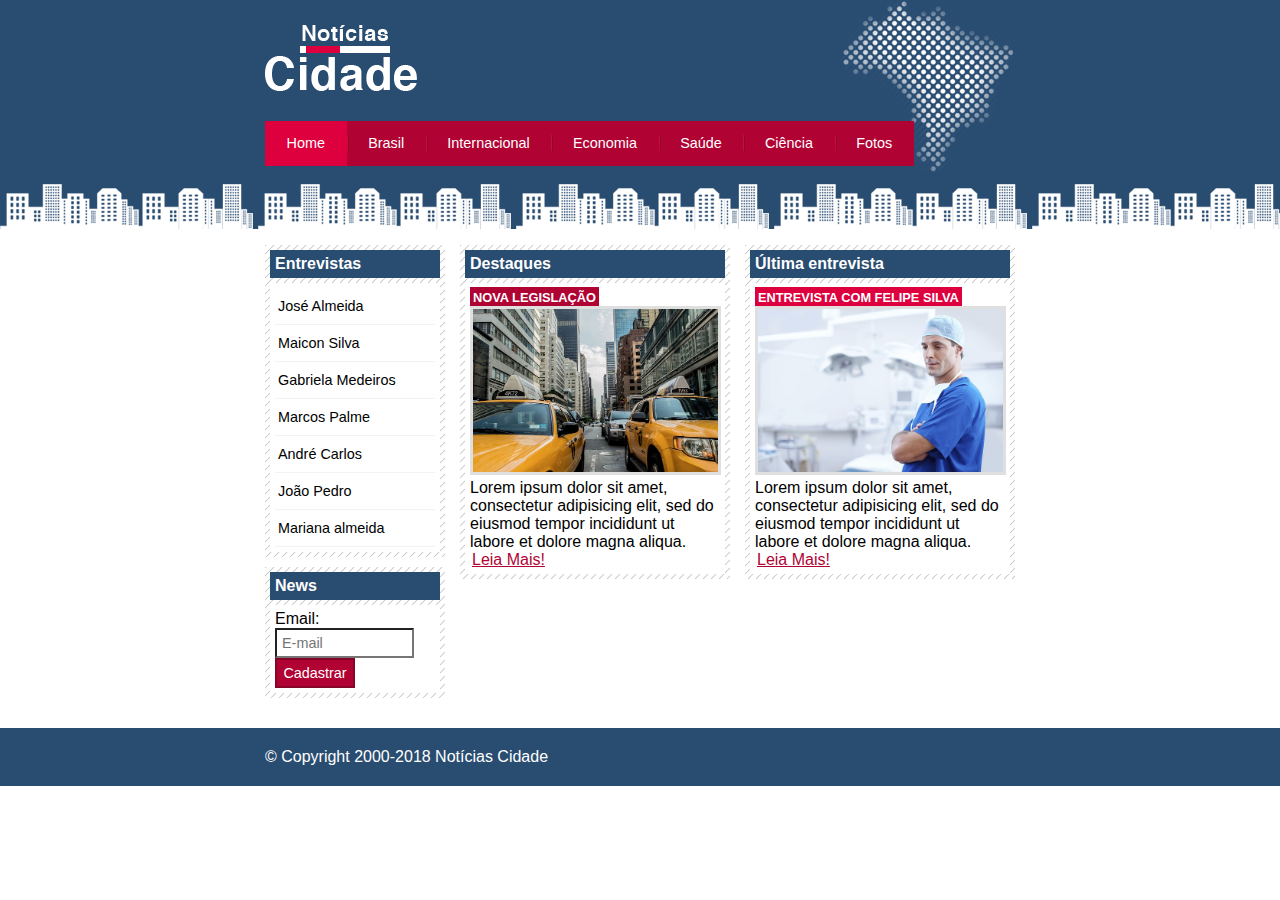
<file: index.html>
<!DOCTYPE html>
<html>
<head>
	<meta charset="utf-8">
	<meta name="viewport" content="width=device-width, initial-scale=1">
	<title>Notícias Cidade - Seu site de notícias</title>
	<link rel="stylesheet" type="text/css" href="css/estilo.css">
</head>
<body class="home">
		<!-- Inicio Container-->
		<div id="container">
			<!-- Inicio topo-->
			<div id="topo">
				<h1 class="logo">Notícias Cidade</h1>
				<ul id="navegacao">
					<li class="primeiro"><a id="home" href="index.html">Home</a></li>
					<li><a id="brasil" href="brasil.html">Brasil</a></li>
					<li><a id="internacional" href="internacional.html">Internacional</a></li>
					<li><a id="economia" href="economia.html">Economia</a></li>
					<li><a id="saude" href="saude.html">Saúde</a></li>
					<li><a id="ciencia" href="ciencia.html">Ciência</a></li>
					<li><a id="fotos" href="fotos.html">Fotos</a></li>
				</ul>
			</div><!-- Fim Topo-->

			<!-- Inicio Conteudo-->
			<div id="conteudo">
				<div id="primario">			
						<div class="caixa destaque">
							<h2>Destaques</h2>
							<div class="caixa-conteudo">								
								<h3>Nova Legislação</h3>
								<img class="imagem-principal" src="imagens/taxi.jpg" width="100%">
								<p>Lorem ipsum dolor sit amet, consectetur adipisicing elit, sed do eiusmod
								tempor incididunt ut labore et dolore magna aliqua.
								</p>
								<a href="">Leia Mais!</a>
							</div>
						</div>
				</div>
				<div id="secundario">
						<div class="caixa entrevista">
							<h2>Última entrevista</h2>
							<div class="caixa-conteudo">								
								<h3>Entrevista com Felipe Silva</h3>
								<img class="imagem-principal" src="imagens/doutor.jpg" width="100%">
								<p>Lorem ipsum dolor sit amet, consectetur adipisicing elit, sed do eiusmod
								tempor incididunt ut labore et dolore magna aliqua.
								</p>
								<a href="">Leia Mais!</a>
							</div>
						</div>
				</div>

				<!-- Inicio Lateral -->
				<div id="lateral">
						<div class="caixa">
							<h2>Entrevistas</h2>
							<div class="caixa-conteudo">
								<ul>
									<li><a href="">José Almeida</a></li>
									<li><a href="">Maicon Silva</a></li>
									<li><a href="">Gabriela Medeiros</a></li>
									<li><a href="">Marcos Palme</a></li>
									<li><a href="">André Carlos</a></li>
									<li><a href="">João Pedro</a></li>
									<li><a href="">Mariana almeida</a></li>
								</ul>
							</div>
						</div>
						<div class="caixa">
							<h2>News</h2>
							<div class="caixa-conteudo">
								<form>
									<div>
										<label for="email">Email:</label>
										<input type="text" name="email" id="email" placeholder="E-mail">
									</div>
									<div>
										<input class="submit" type="submit" value="Cadastrar">
									</div>
								</form>
							</div>
						</div>
				</div>
				<!-- Fim Lateral -->
			</div><!-- Fim Conteudo -->
			
		</div>
		<!-- Fim Container-->
		<div id="container-rodape" style="clear: both;">
			<div id="rodape">
				&copy; Copyright 2000-2018 Notícias Cidade
			</div>
				
		</div>
</body>
</html>
</file>
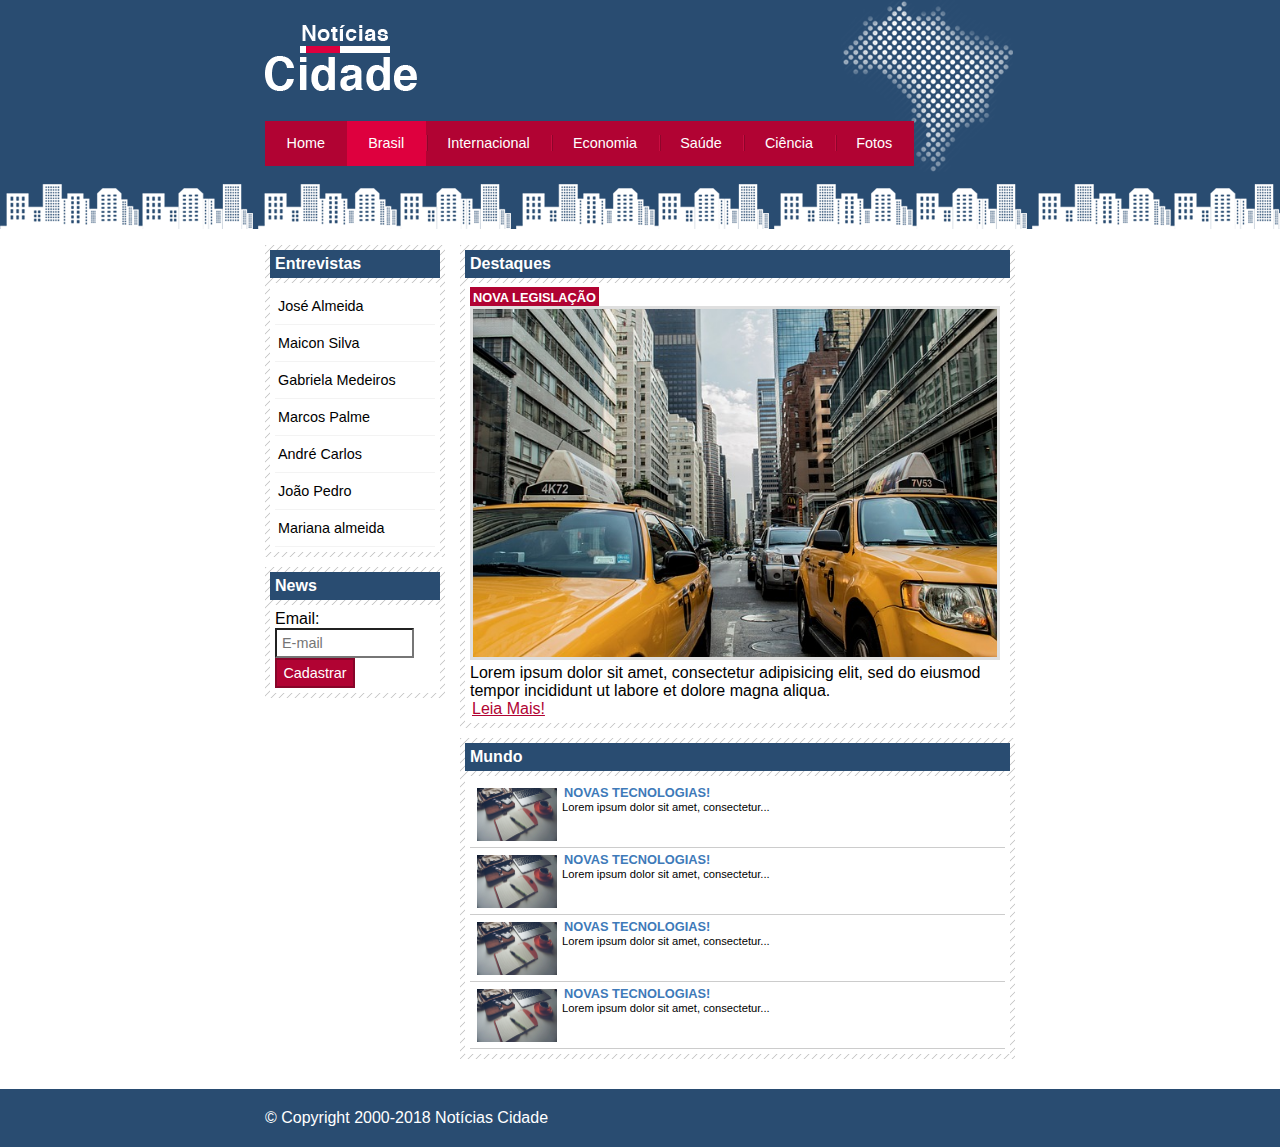
<file: brasil.html>
<!DOCTYPE html>
<html>
<head>
	<meta charset="utf-8">
	<meta name="viewport" content="width=device-width, initial-scale=1">
	<title>Notícias Cidade - Seu site de notícias</title>
	<link rel="stylesheet" type="text/css" href="css/estilo.css">
</head>
<body id="duas-colunas" class="brasil">
		<!-- Inicio Container-->
		<div id="container">
			<!-- Inicio topo-->
			<div id="topo">
				<h1 class="logo">Notícias Cidade</h1>
				<ul id="navegacao">
					<li class="primeiro"><a id="home" href="index.html">Home</a></li>
					<li><a id="brasil" href="brasil.html">Brasil</a></li>
					<li><a id="internacional" href="internacional.html">Internacional</a></li>
					<li><a id="economia" href="economia.html">Economia</a></li>
					<li><a id="saude" href="saude.html">Saúde</a></li>
					<li><a id="ciencia" href="ciencia.html">Ciência</a></li>
					<li><a id="fotos" href="fotos.html">Fotos</a></li>
				</ul>
			</div><!-- Fim Topo-->

			<!-- Inicio Conteudo-->
			<div id="conteudo">
				<div id="primario">			
						<div class="caixa destaque">
							<h2>Destaques</h2>
							<div class="caixa-conteudo">								
								<h3>Nova Legislação</h3>
								<img class="imagem-principal" src="imagens/taxi.jpg" width="100%">
								<p>Lorem ipsum dolor sit amet, consectetur adipisicing elit, sed do eiusmod
								tempor incididunt ut labore et dolore magna aliqua.
								</p>
								<a href="">Leia Mais!</a>
							</div>
						</div>
						<div class="caixa">
							<h2>Mundo</h2>
							<div class="caixa-conteudo">								
								<ul id="lista-noticias">
									<li>
										<a href="">
											<img src="imagens/tecnologia.jpg" width="80">
											<h3>Novas tecnologias!</h3>
											<p>Lorem ipsum dolor sit amet, consectetur...</p>
										</a>
									</li>
									<li>
										<a href="">
											<img src="imagens/tecnologia.jpg" width="80">
											<h3>Novas tecnologias!</h3>
											<p>Lorem ipsum dolor sit amet, consectetur...</p>
										</a>
									</li>
									<li>
										<a href="">
											<img src="imagens/tecnologia.jpg" width="80">
											<h3>Novas tecnologias!</h3>
											<p>Lorem ipsum dolor sit amet, consectetur...</p>
										</a>
									</li>
									<li>
										<a href="">
											<img src="imagens/tecnologia.jpg" width="80">
											<h3>Novas tecnologias!</h3>
											<p>Lorem ipsum dolor sit amet, consectetur...</p>
										</a>
									</li>
								</ul>
							</div>
						</div>

				</div>

				<!-- Inicio Lateral -->
				<div id="lateral">
						<div class="caixa">
							<h2>Entrevistas</h2>
							<div class="caixa-conteudo">
								<ul>
									<li><a href="">José Almeida</a></li>
									<li><a href="">Maicon Silva</a></li>
									<li><a href="">Gabriela Medeiros</a></li>
									<li><a href="">Marcos Palme</a></li>
									<li><a href="">André Carlos</a></li>
									<li><a href="">João Pedro</a></li>
									<li><a href="">Mariana almeida</a></li>
								</ul>
							</div>
						</div>
						<div class="caixa">
							<h2>News</h2>
							<div class="caixa-conteudo">
								<form>
									<div>
										<label for="email">Email:</label>
										<input type="text" name="email" id="email" placeholder="E-mail">
									</div>
									<div>
										<input class="submit" type="submit" value="Cadastrar">
									</div>
								</form>
							</div>
						</div>
				</div>
				<!-- Fim Lateral -->
			</div><!-- Fim Conteudo -->
			
		</div>
		<!-- Fim Container-->
		<div id="container-rodape" style="clear: both;">
			<div id="rodape">
				&copy; Copyright 2000-2018 Notícias Cidade
			</div>
				
		</div>
</body>
</html>
</file>
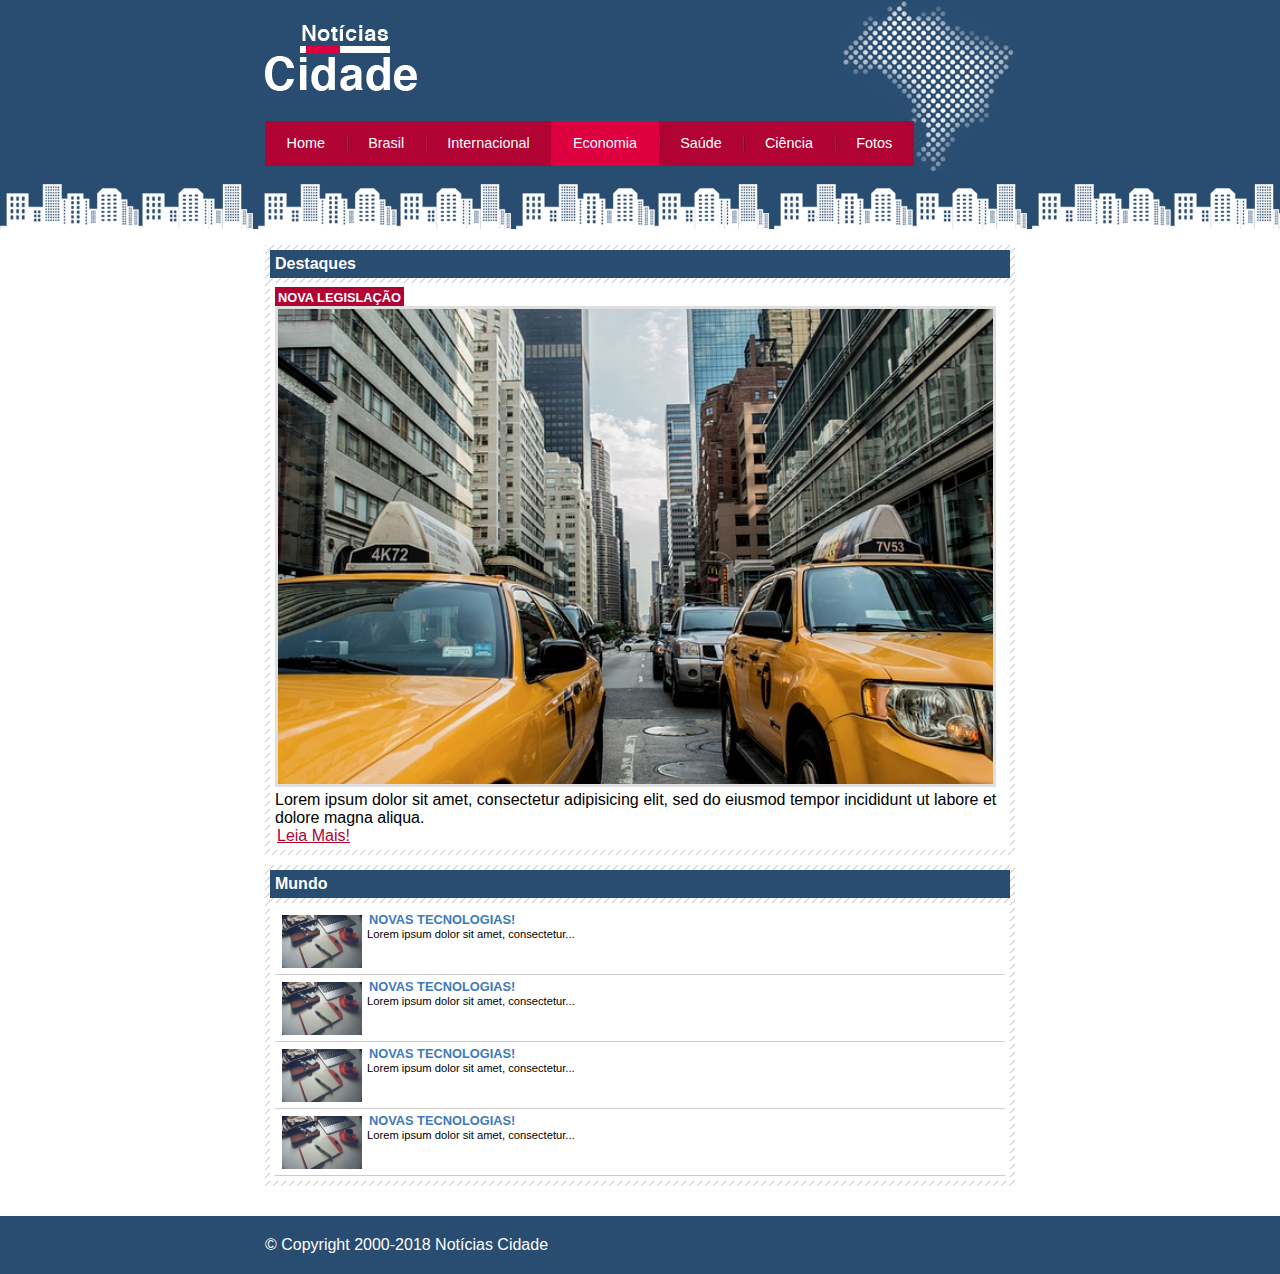
<file: economia.html>
<!DOCTYPE html>
<html>
<head>
	<meta charset="utf-8">
	<meta name="viewport" content="width=device-width, initial-scale=1">
	<title>Notícias Cidade - Seu site de notícias</title>
	<link rel="stylesheet" type="text/css" href="css/estilo.css">
</head>
<body id="uma-coluna" class="economia">
		<!-- Inicio Container-->
		<div id="container">
			<!-- Inicio topo-->
			<div id="topo">
				<h1 class="logo">Notícias Cidade</h1>
				<ul id="navegacao">
					<li class="primeiro"><a id="home" href="index.html">Home</a></li>
					<li><a id="brasil" href="brasil.html">Brasil</a></li>
					<li><a id="internacional" href="internacional.html">Internacional</a></li>
					<li><a id="economia" href="economia.html">Economia</a></li>
					<li><a id="saude" href="saude.html">Saúde</a></li>
					<li><a id="ciencia" href="ciencia.html">Ciência</a></li>
					<li><a id="fotos" href="fotos.html">Fotos</a></li>
				</ul>
			</div><!-- Fim Topo-->

			<!-- Inicio Conteudo-->
			<div id="conteudo">
				<div id="primario">			
						<div class="caixa destaque">
							<h2>Destaques</h2>
							<div class="caixa-conteudo">								
								<h3>Nova Legislação</h3>
								<img class="imagem-principal" src="imagens/taxi.jpg" width="100%">
								<p>Lorem ipsum dolor sit amet, consectetur adipisicing elit, sed do eiusmod
								tempor incididunt ut labore et dolore magna aliqua.
								</p>
								<a href="">Leia Mais!</a>
							</div>
						</div>
						<div class="caixa">
							<h2>Mundo</h2>
							<div class="caixa-conteudo">								
								<ul id="lista-noticias">
									<li>
										<a href="">
											<img src="imagens/tecnologia.jpg" width="80">
											<h3>Novas tecnologias!</h3>
											<p>Lorem ipsum dolor sit amet, consectetur...</p>
										</a>
									</li>
									<li>
										<a href="">
											<img src="imagens/tecnologia.jpg" width="80">
											<h3>Novas tecnologias!</h3>
											<p>Lorem ipsum dolor sit amet, consectetur...</p>
										</a>
									</li>
									<li>
										<a href="">
											<img src="imagens/tecnologia.jpg" width="80">
											<h3>Novas tecnologias!</h3>
											<p>Lorem ipsum dolor sit amet, consectetur...</p>
										</a>
									</li>
									<li>
										<a href="">
											<img src="imagens/tecnologia.jpg" width="80">
											<h3>Novas tecnologias!</h3>
											<p>Lorem ipsum dolor sit amet, consectetur...</p>
										</a>
									</li>
								</ul>
							</div>
						</div>

				</div>

			</div><!-- Fim Conteudo -->
			
		</div>
		<!-- Fim Container-->
		<div id="container-rodape" style="clear: both;">
			<div id="rodape">
				&copy; Copyright 2000-2018 Notícias Cidade
			</div>
				
		</div>
</body>
</html>
</file>
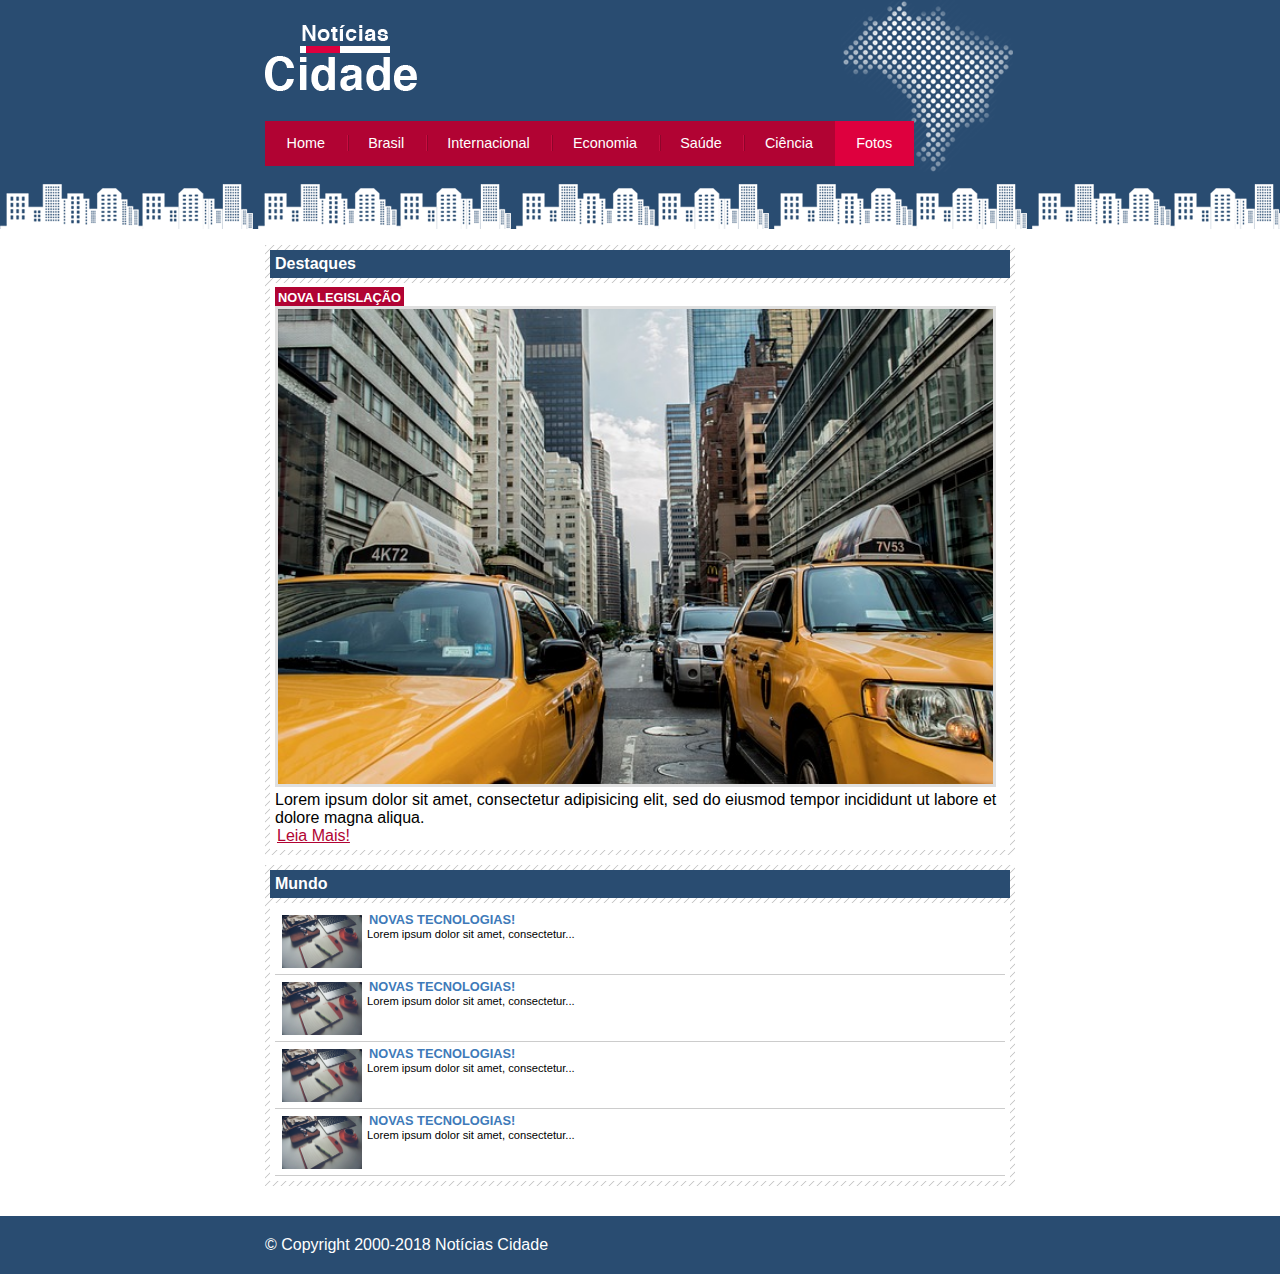
<file: fotos.html>
<!DOCTYPE html>
<html>
<head>
	<meta charset="utf-8">
	<meta name="viewport" content="width=device-width, initial-scale=1">
	<title>Notícias Cidade - Seu site de notícias</title>
	<link rel="stylesheet" type="text/css" href="css/estilo.css">
</head>
<body id="uma-coluna" class="fotos">
		<!-- Inicio Container-->
		<div id="container">
			<!-- Inicio topo-->
			<div id="topo">
				<h1 class="logo">Notícias Cidade</h1>
				<ul id="navegacao">
					<li class="primeiro"><a id="home" href="index.html">Home</a></li>
					<li><a id="brasil" href="brasil.html">Brasil</a></li>
					<li><a id="internacional" href="internacional.html">Internacional</a></li>
					<li><a id="economia" href="economia.html">Economia</a></li>
					<li><a id="saude" href="saude.html">Saúde</a></li>
					<li><a id="ciencia" href="ciencia.html">Ciência</a></li>
					<li><a id="fotos" href="fotos.html">Fotos</a></li>
				</ul>
			</div><!-- Fim Topo-->

			<!-- Inicio Conteudo-->
			<div id="conteudo">
				<div id="primario">			
						<div class="caixa destaque">
							<h2>Destaques</h2>
							<div class="caixa-conteudo">								
								<h3>Nova Legislação</h3>
								<img class="imagem-principal" src="imagens/taxi.jpg" width="100%">
								<p>Lorem ipsum dolor sit amet, consectetur adipisicing elit, sed do eiusmod
								tempor incididunt ut labore et dolore magna aliqua.
								</p>
								<a href="">Leia Mais!</a>
							</div>
						</div>
						<div class="caixa">
							<h2>Mundo</h2>
							<div class="caixa-conteudo">								
								<ul id="lista-noticias">
									<li>
										<a href="">
											<img src="imagens/tecnologia.jpg" width="80">
											<h3>Novas tecnologias!</h3>
											<p>Lorem ipsum dolor sit amet, consectetur...</p>
										</a>
									</li>
									<li>
										<a href="">
											<img src="imagens/tecnologia.jpg" width="80">
											<h3>Novas tecnologias!</h3>
											<p>Lorem ipsum dolor sit amet, consectetur...</p>
										</a>
									</li>
									<li>
										<a href="">
											<img src="imagens/tecnologia.jpg" width="80">
											<h3>Novas tecnologias!</h3>
											<p>Lorem ipsum dolor sit amet, consectetur...</p>
										</a>
									</li>
									<li>
										<a href="">
											<img src="imagens/tecnologia.jpg" width="80">
											<h3>Novas tecnologias!</h3>
											<p>Lorem ipsum dolor sit amet, consectetur...</p>
										</a>
									</li>
								</ul>
							</div>
						</div>

				</div>

			</div><!-- Fim Conteudo -->
			
		</div>
		<!-- Fim Container-->
		<div id="container-rodape" style="clear: both;">
			<div id="rodape">
				&copy; Copyright 2000-2018 Notícias Cidade
			</div>
				
		</div>
</body>
</html>
</file>
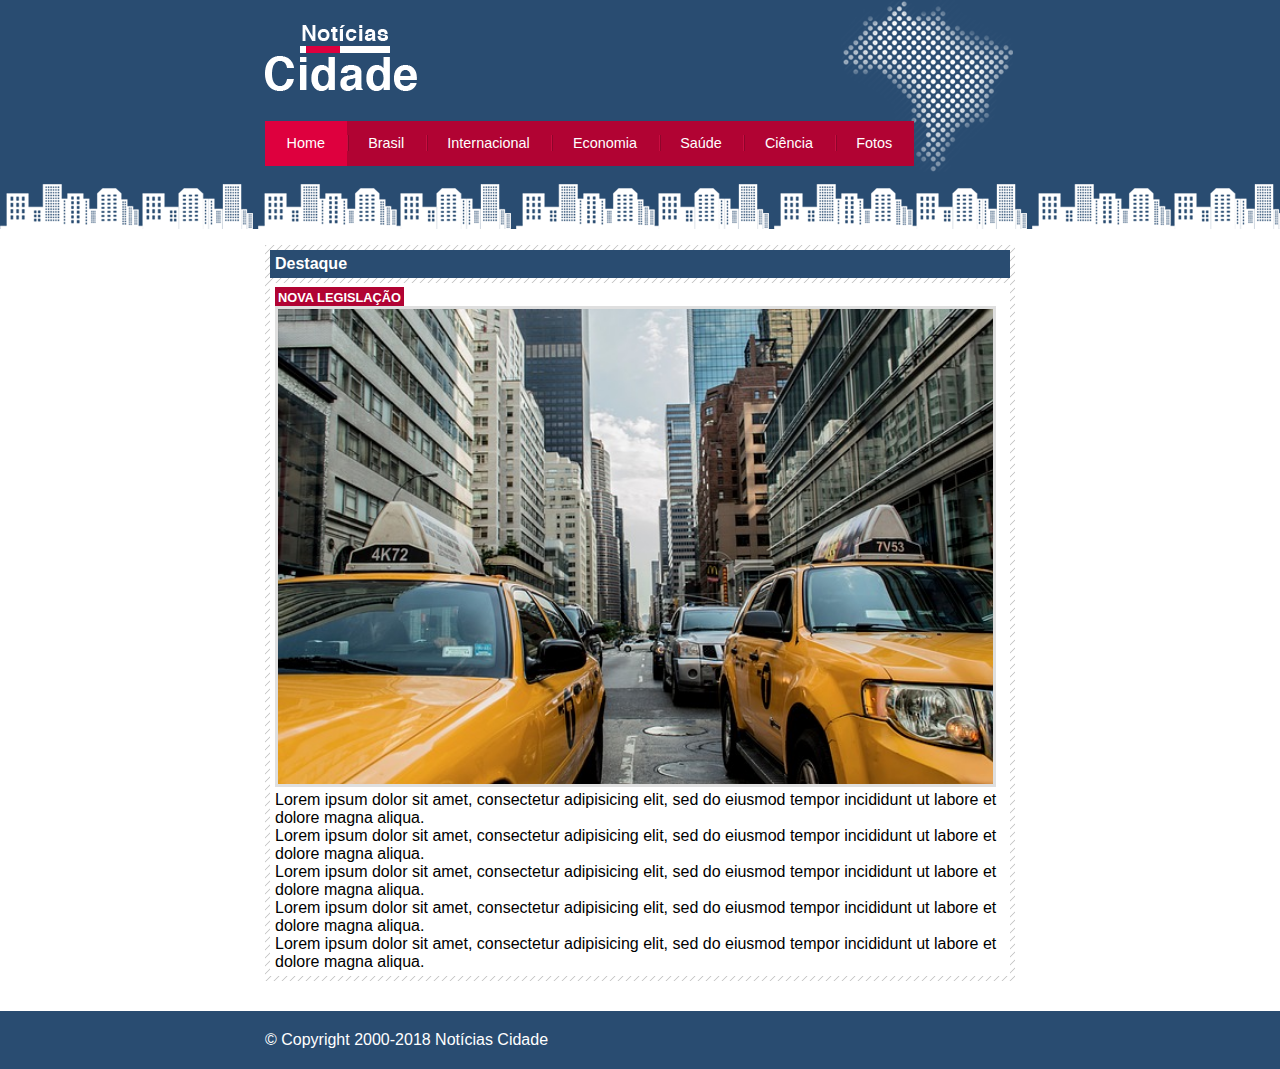
<file: nova-legislacao.html>
<!DOCTYPE html>
<html>
<head>
	<meta charset="utf-8">
	<meta name="viewport" content="width=device-width, initial-scale=1">
	<title>Notícias Cidade - Seu site de notícias</title>
	<link rel="stylesheet" type="text/css" href="css/estilo.css">
</head>
<body id="uma-coluna" class="home">
		<!-- Inicio Container-->
		<div id="container">
			<!-- Inicio topo-->
			<div id="topo">
				<h1 class="logo">Notícias Cidade</h1>
				<ul id="navegacao">
					<li class="primeiro"><a id="home" href="index.html">Home</a></li>
					<li><a id="brasil" href="brasil.html">Brasil</a></li>
					<li><a id="internacional" href="internacional.html">Internacional</a></li>
					<li><a id="economia" href="economia.html">Economia</a></li>
					<li><a id="saude" href="saude.html">Saúde</a></li>
					<li><a id="ciencia" href="ciencia.html">Ciência</a></li>
					<li><a id="fotos" href="fotos.html">Fotos</a></li>
				</ul>
			</div><!-- Fim Topo-->

			<!-- Inicio Conteudo-->
			<div id="conteudo">
				<div id="primario">			
						<div class="caixa destaque">
							<h2>Destaque</h2>
							<div class="caixa-conteudo">								
								<h3>Nova Legislação</h3>
								<img class="imagem-principal" src="imagens/taxi.jpg" width="100%">
								<p>Lorem ipsum dolor sit amet, consectetur adipisicing elit, sed do eiusmod
								tempor incididunt ut labore et dolore magna aliqua.
								</p>
								<p>Lorem ipsum dolor sit amet, consectetur adipisicing elit, sed do eiusmod
								tempor incididunt ut labore et dolore magna aliqua.
								</p>
								<p>Lorem ipsum dolor sit amet, consectetur adipisicing elit, sed do eiusmod
								tempor incididunt ut labore et dolore magna aliqua.
								</p>
								<p>Lorem ipsum dolor sit amet, consectetur adipisicing elit, sed do eiusmod
								tempor incididunt ut labore et dolore magna aliqua.
								</p>
								<p>Lorem ipsum dolor sit amet, consectetur adipisicing elit, sed do eiusmod
								tempor incididunt ut labore et dolore magna aliqua.
								</p>
							</div>
						</div>

				</div>

			</div><!-- Fim Conteudo -->
			
		</div>
		<!-- Fim Container-->
		<div id="container-rodape" style="clear: both;">
			<div id="rodape">
				&copy; Copyright 2000-2018 Notícias Cidade
			</div>
				
		</div>
</body>
</html>
</file>
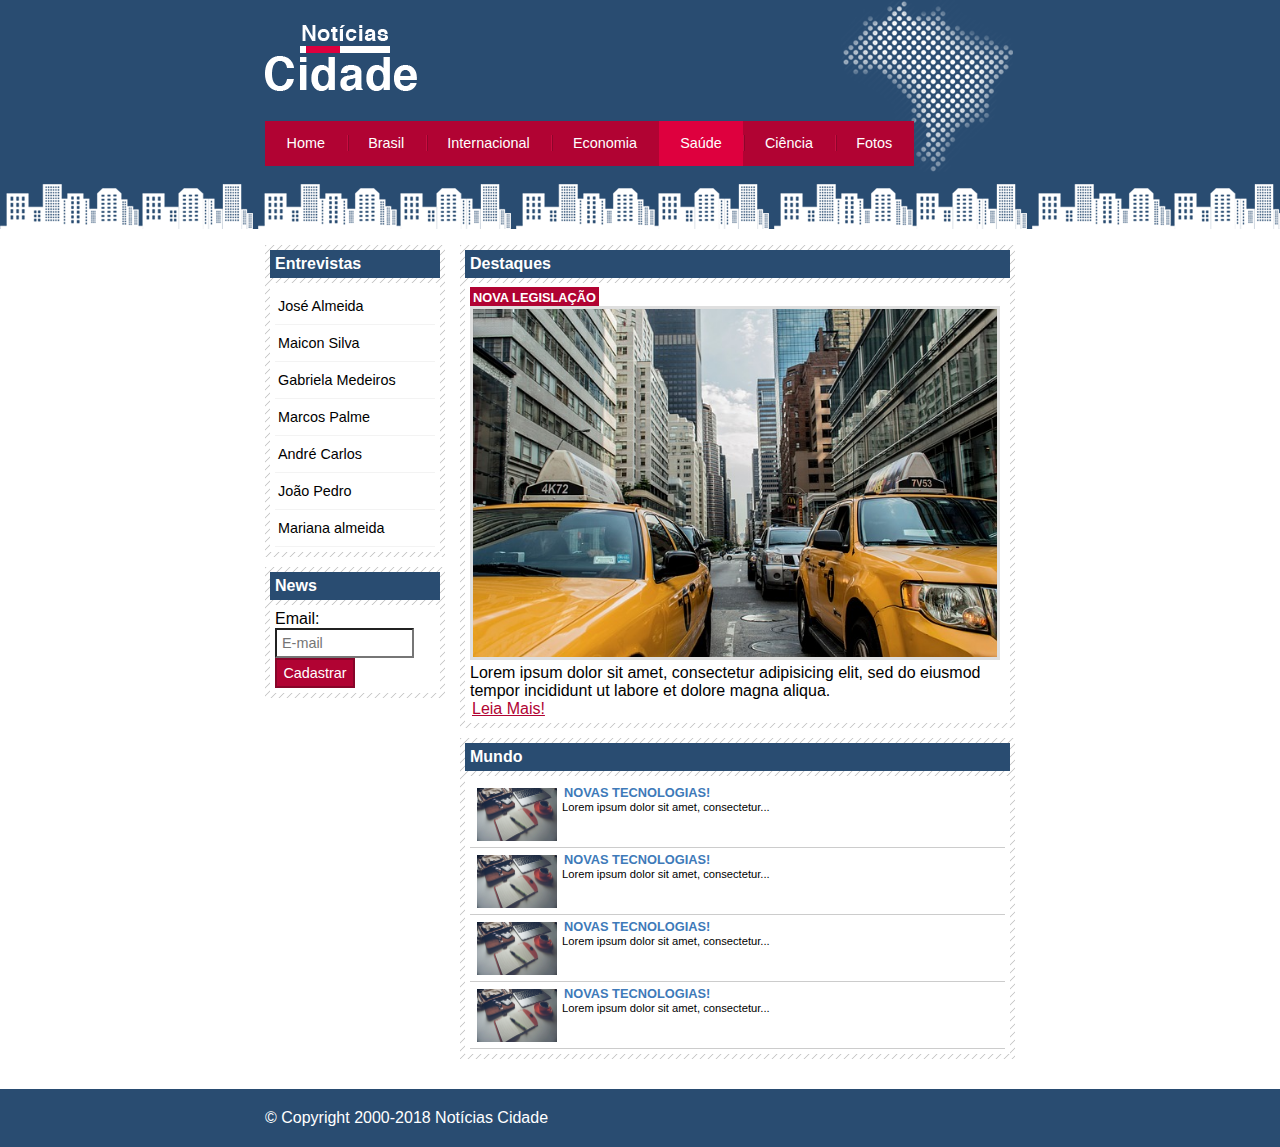
<file: saude.html>
<!DOCTYPE html>
<html>
<head>
	<meta charset="utf-8">
	<meta name="viewport" content="width=device-width, initial-scale=1">
	<title>Notícias Cidade - Seu site de notícias</title>
	<link rel="stylesheet" type="text/css" href="css/estilo.css">
</head>
<body id="duas-colunas" class="saude">
		<!-- Inicio Container-->
		<div id="container">
			<!-- Inicio topo-->
			<div id="topo">
				<h1 class="logo">Notícias Cidade</h1>
				<ul id="navegacao">
					<li class="primeiro"><a id="home" href="index.html">Home</a></li>
					<li><a id="brasil" href="brasil.html">Brasil</a></li>
					<li><a id="internacional" href="internacional.html">Internacional</a></li>
					<li><a id="economia" href="economia.html">Economia</a></li>
					<li><a id="saude" href="saude.html">Saúde</a></li>
					<li><a id="ciencia" href="ciencia.html">Ciência</a></li>
					<li><a id="fotos" href="fotos.html">Fotos</a></li>
				</ul>
			</div><!-- Fim Topo-->

			<!-- Inicio Conteudo-->
			<div id="conteudo">
				<div id="primario">			
						<div class="caixa destaque">
							<h2>Destaques</h2>
							<div class="caixa-conteudo">								
								<h3>Nova Legislação</h3>
								<img class="imagem-principal" src="imagens/taxi.jpg" width="100%">
								<p>Lorem ipsum dolor sit amet, consectetur adipisicing elit, sed do eiusmod
								tempor incididunt ut labore et dolore magna aliqua.
								</p>
								<a href="">Leia Mais!</a>
							</div>
						</div>
						<div class="caixa">
							<h2>Mundo</h2>
							<div class="caixa-conteudo">								
								<ul id="lista-noticias">
									<li>
										<a href="">
											<img src="imagens/tecnologia.jpg" width="80">
											<h3>Novas tecnologias!</h3>
											<p>Lorem ipsum dolor sit amet, consectetur...</p>
										</a>
									</li>
									<li>
										<a href="">
											<img src="imagens/tecnologia.jpg" width="80">
											<h3>Novas tecnologias!</h3>
											<p>Lorem ipsum dolor sit amet, consectetur...</p>
										</a>
									</li>
									<li>
										<a href="">
											<img src="imagens/tecnologia.jpg" width="80">
											<h3>Novas tecnologias!</h3>
											<p>Lorem ipsum dolor sit amet, consectetur...</p>
										</a>
									</li>
									<li>
										<a href="">
											<img src="imagens/tecnologia.jpg" width="80">
											<h3>Novas tecnologias!</h3>
											<p>Lorem ipsum dolor sit amet, consectetur...</p>
										</a>
									</li>
								</ul>
							</div>
						</div>

				</div>

				<!-- Inicio Lateral -->
				<div id="lateral">
						<div class="caixa">
							<h2>Entrevistas</h2>
							<div class="caixa-conteudo">
								<ul>
									<li><a href="">José Almeida</a></li>
									<li><a href="">Maicon Silva</a></li>
									<li><a href="">Gabriela Medeiros</a></li>
									<li><a href="">Marcos Palme</a></li>
									<li><a href="">André Carlos</a></li>
									<li><a href="">João Pedro</a></li>
									<li><a href="">Mariana almeida</a></li>
								</ul>
							</div>
						</div>
						<div class="caixa">
							<h2>News</h2>
							<div class="caixa-conteudo">
								<form>
									<div>
										<label for="email">Email:</label>
										<input type="text" name="email" id="email" placeholder="E-mail">
									</div>
									<div>
										<input class="submit" type="submit" value="Cadastrar">
									</div>
								</form>
							</div>
						</div>
				</div>
				<!-- Fim Lateral -->
			</div><!-- Fim Conteudo -->
			
		</div>
		<!-- Fim Container-->
		<div id="container-rodape" style="clear: both;">
			<div id="rodape">
				&copy; Copyright 2000-2018 Notícias Cidade
			</div>
				
		</div>
</body>
</html>
</file>
<file: css/estilo.css>
/* Estrutura do Site */
* {
	margin: 0;
	padding: 0;
}


body{
	font-family: "Trebuchet MS", Helvetica, sans-serif;
	background: #fff url(../imagens/fundo.png) repeat-x;
}

#container{
	width: 750px;
	margin: 0 auto;
}

#topo{
	height: 150px;
	background: url(../imagens/detalhe-topo.png) no-repeat right;
	padding-top: 25px;

}

.logo {
	width: 152px;
	height: 66px;
	background: url(../imagens/logo.png) no-repeat center;
	text-indent: -3000px;
}

/* Barra de Navegação */
a:link, a:visited {
	color: #b10333;
	padding: 2px;
}

a:hover {
	color: #e50040;
}

ul{
	margin: 0;
	padding: 0;
	list-style: none;
}

#topo ul{
	margin-top: 30px;
	background: #b10333;
	float: left;
}

#topo ul li {
	float: left;
}

#topo ul a {
	font-size: 0.9em;
	display: block;
	padding: 0.5em 1.5em;
	line-height: 2.1em;
	text-decoration: none;
	color: #fff;
	background: url(../imagens/divisor.png) no-repeat left center;
}

#topo ul .primeiro a{
	background: none;
}

body.home #navegacao a#home,
body.brasil #navegacao a#brasil,
body.internacional #navegacao a#internacional,
body.economia #navegacao a#economia,
body.saude #navegacao a#saude,
body.ciencia #navegacao a#ciencia,
body.fotos #navegacao a#fotos{
	color: #fff;
	background: #de003e;
	cursor: text;
}
/* Conteúdo */
#conteudo{
	margin-top: 60px;
	background: #f5f5f5;
}

#lateral{
	width: 180px;
	float: left;
	margin:  0 0 20px -750px;
}

#primario{
	width: 270px;
	float: left;
	margin: 0 0 20px 195px;
}

#duas-colunas #primario{
	width: 555px;
}

#uma-coluna #primario{
	width: 750px;
	margin: 0 0 20px 0px;

}

#secundario {
	width: 270px;
	float: left;
	margin: 0 0 20px 15px;
}

/*Caixa*/
.caixa{
	margin: 10px 0;
	padding: 5px;
	background: #f3f3f3 url(../imagens/fundo-caixa.png);
}
h2{
	font-size: 1em;
	background: #294c71;
	color: #fff;
	padding: 5px;
}

.caixa-conteudo{
	background: #fff;
	padding: 5px;
	margin-top: 5px;
}
/* Formatar Menus Laterais */
#lateral ul a{
	font-size: 0.9em;
	padding: 3px;
	display: block;
	line-height: 30px;
	color: #000;
	text-decoration: none;
	border-bottom: 1px solid #f3f3f3;
}

#lateral ul a:hover{
	background: #f9f9f9 url(../imagens/marcador.png) no-repeat left center;
	padding-left: 20px;
	color: #a1a1a1;
}
/* Formatando formulários */
label{
	display: block;
	cursor: pointer;
}
input{
	padding: 5px;
	width:  125px;
	font-size: 0.9em;
	background-color: #fff;
}

input.submit {
	width:  80px;
	color: #fff;
	background-color: #b10333;
	border: 2px solid #870529;
}
/*Formatando imagens*/

img.imagem-principal{
	width: 98%;
	border: 3px solid #dfdfdf;
}

/*Formatando cabeçalhos*/
h3{
	text-transform: uppercase;
	display: inline;
	font-size: 0.8em;
	padding: 3px;
}

.destaque h3{
	background: #b10333;
	color: #fff;
}
.entrevista h3{
	background: #de003e;
	color: #fff;
}
/*Formatando lista de notícias*/
#lista-noticias li{
	padding: 2px;
	border-bottom: 1px solid #ccc;
	height: 62px;
}

#lista-noticias li a img{
	float: left;
	margin: 5px;
}

#lista-noticias li a{
	text-decoration: none;
}

#lista-noticias li a h3{
	font-size: 0.8em;
	padding: 0;
	color: #3e7ab9;
}

#lista-noticias li a p{
	font-size: 0.7em;
	color: #000;
}

#lista-noticias li:hover{
	background: #eee;
	cursor: pointer;
}




/*Rodapé*/
#container-rodape{
	background: #294c71;
	padding: 20px;
}

#rodape{
	width: 750px;
	margin: 0 auto;
	color: #fff;
}
</file>
